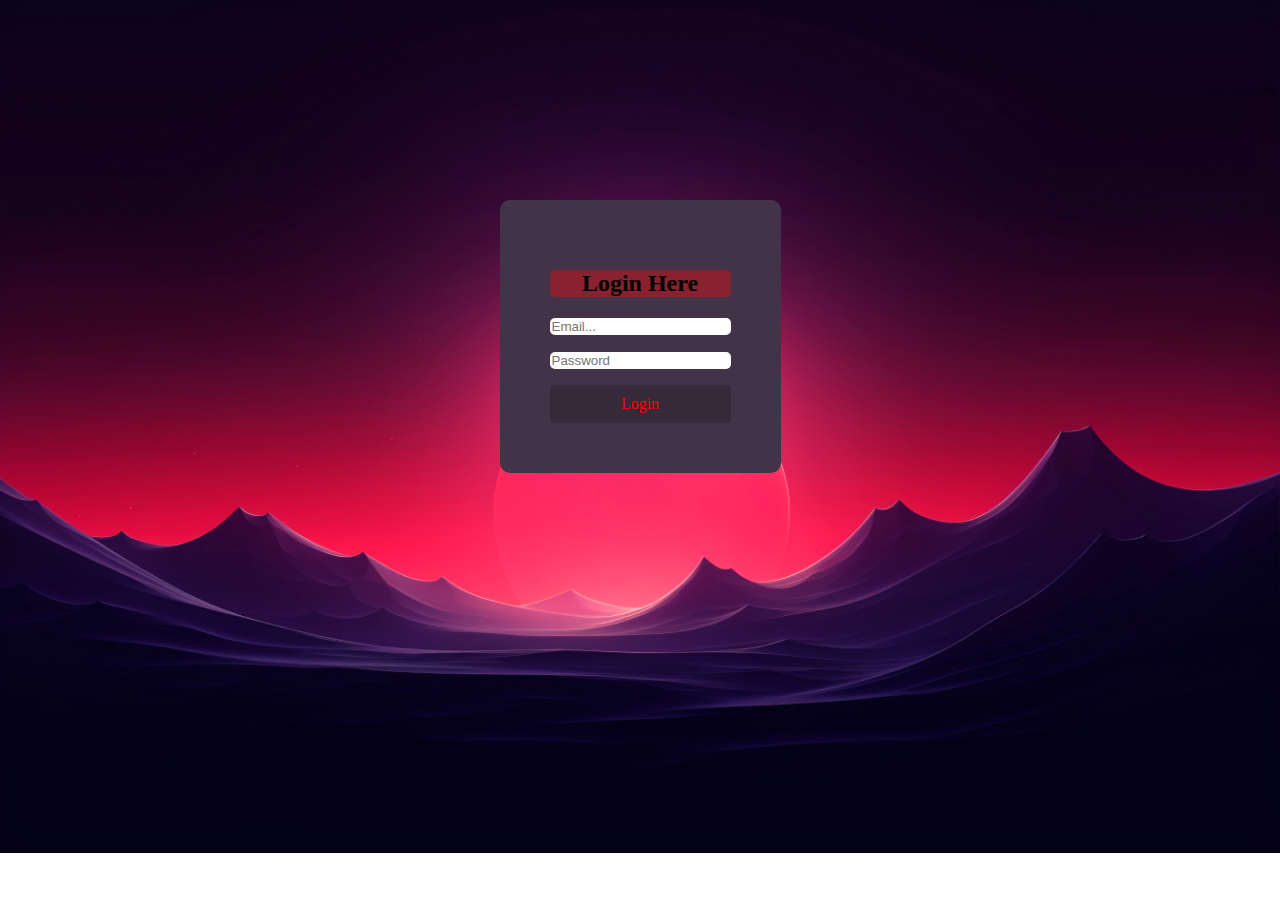
<file: index2.html>
<!DOCTYPE html>
<html>
<head>
    <title>GG Login</title>
    <link rel="stylesheet" href="index2.css">

</head>
<body class="body">

<div class="bordershape">
<h2 class="header">Login Here</h1>
<p class="loginborder"><input placeholder="Email..."/></p>
<p class="loginborder"><input placeholder="Password"/></p>
<div class="bordershapeb">
Login
</div>

</div>




</body>




</html>
</file>
<file: index2.css>
body {
    
    background-color: rgb(255, 255, 255);
    margin: 100px;
    display: flex;
    justify-content: center;
    background-image: url(images/futuristic-moon-background.jpg);
    background-size:cover;
    background-repeat: no-repeat;
}
.header {
background-color: rgba(236, 12, 12, 0.418);
justify-content: center;
display: flex;
border-radius: 5px;
outline: none;
border: none;




}
.bordershape{
    border-radius: 10px;
    border: 200px;
margin: 100px; 
    background-color: rgb(67,51,72);
    
 border-color: black;
 padding: 50px;
 

}
.bordershapeb {
    color: rgb(255, 0, 0);
    justify-content: center;
    display: flex;
    border-radius: 5px;
   padding: 10px;
   background-color: rgba(0, 0, 0, 0.184);
    
    
   
   
  
}
.bordershapeb:hover{
    box-shadow: 0 0 5px red,
    0 0 25px red,
    0 0 50px red,
    0 0 200px red;
    
    display: flex;
    justify-content: center;
   
   background-color: rgba(0, 0, 0, 0.217)
   
}

.loginborder input{
border-radius: 5px;
outline: none; 
border: 0px;

}
</file>
